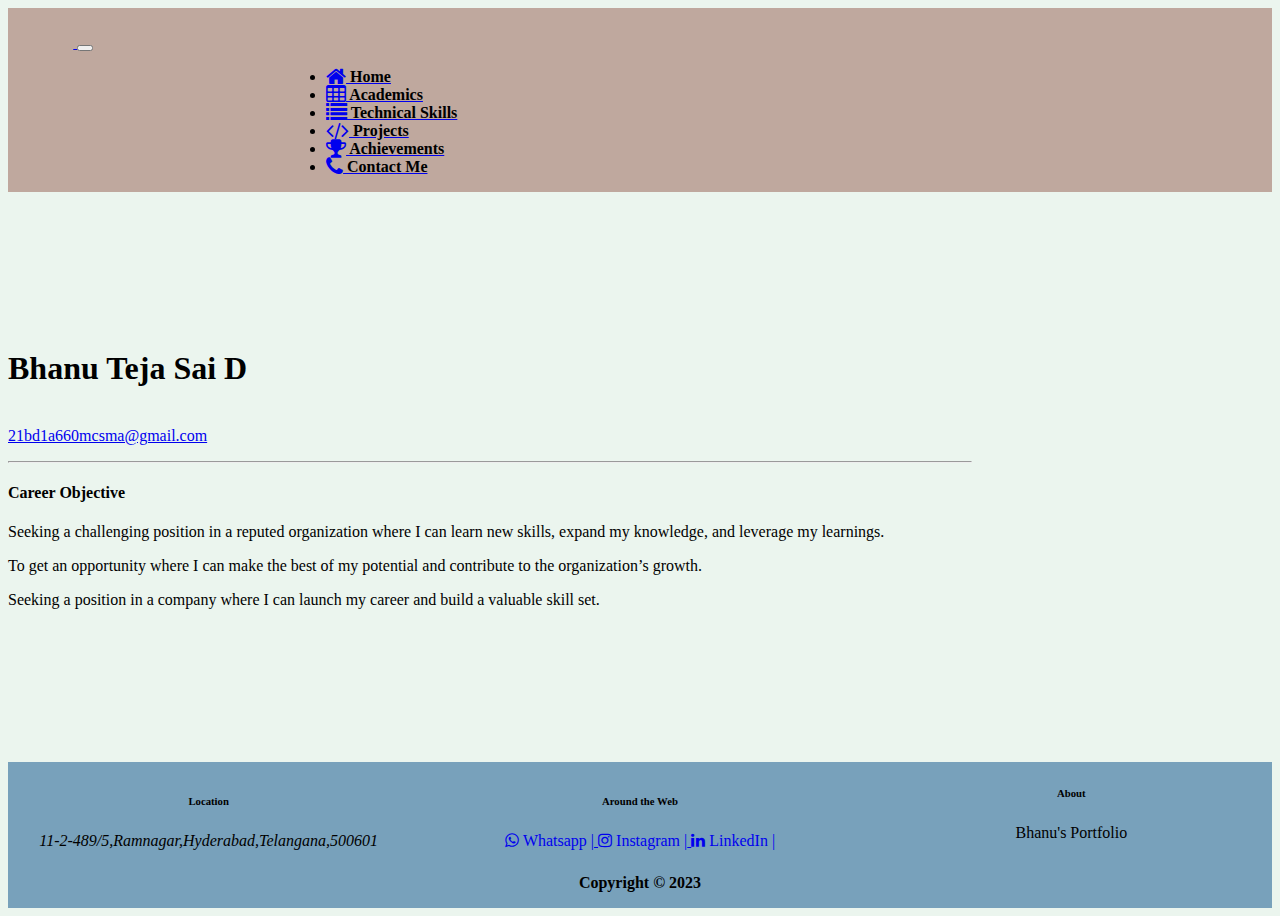
<file: index.html>
<!DOCTYPE html>
<html lang="en">
    <head>
        <meta charset="UTF-8">
        <meta name="viewport" content="width=device-width,initial-scale=1.0">
        <meta name="description" content="PortFolio">
        <meta name="keywords" content="HTML, CSS">
        <meta name="author" content="Rohith">
        <!--<meta http-equiv="refresh" content="30"> -->
        <title>Home Page</title>
        <link rel="stylesheet" href="index.css">
        <link rel="shortcut icon" href="favicon.ico">
        <link rel="stylesheet" href="https://cdnjs.cloudflare.com/ajax/libs/font-awesome/4.7.0/css/font-awesome.min.css">
        <link href="https://cdn.jsdelivr.net/npm/bootstrap@5.0.2/dist/css/bootstrap.min.css" rel="stylesheet" integrity="sha384-EVSTQN3/azprG1Anm3QDgpJLIm9Nao0Yz1ztcQTwFspd3yD65VohhpuuCOmLASjC" crossorigin="anonymous">
        <script src="https://cdn.jsdelivr.net/npm/bootstrap@5.0.2/dist/js/bootstrap.bundle.min.js" integrity="sha384-MrcW6ZMFYlzcLA8Nl+NtUVF0sA7MsXsP1UyJoMp4YLEuNSfAP+JcXn/tWtIaxVXM" crossorigin="anonymous"></script>
    </head>
    <body style="background-color:#ebf5ee">
        <nav class="navbar navbar-expand-lg navbar-light fixed-top" style="color:black;background-color: #bfa89e;">
            <div class="container-fluid" id="navbarlogo">
                <a class="navbar-brand" href="#">
                  <img src="logo.png" alt="Avatar Logo" style="width:40px;" class="rounded-pill"> 
                </a>
                <button class="navbar-toggler" type="button" data-bs-toggle="collapse" data-bs-target="#collapsibleNavbar">
                    <span class="navbar-toggler-icon"></span>
                </button>
                <div class="collapse navbar-collapse" id="collapsibleNavbar">
                    <ul class="navbar-nav nav-fill">
                    <li class="nav-item">
                        <a class="nav-link active" aria-current="page" href="#"><span class="fa fa-home fa-lg"></span><span class="navlink"> Home</span></a>
                    </li>
                    <li class="nav-item" id="item">
                        <a class="nav-link" href="academics.html"><span class="fa fa-table fa-lg"></span><span class="navlink"> Academics</span></a>
                    </li>
                    <li class="nav-item">
                        <a class="nav-link" href="tech.html"><span class="fa fa-list fa-lg"></span><span class="navlink"> Technical Skills</span></a>
                    </li>
                    <li class="nav-item">
                        <a class="nav-link" href="projects.html"><span class="fa fa-code fa-lg"></span><span class="navlink"> Projects</span></a>
                    </li>
                    <li class="nav-item">
                        <a class="nav-link" href="achievements.html"><span class="fa fa-trophy fa-lg"></span><span class="navlink"> Achievements</span></a>
                    </li>
                    <li class="nav-item">
                        <a class="nav-link" href="contact.html"><span class="fa fa-phone fa-lg"></span><span class="navlink"> Contact Me</span></a>
                    </li>
                    </ul>
                </div>
            </div>
        </nav>
        <div class="container p-5 my-5 mx-5" style="display: flex; flex-wrap: wrap; justify-content: space-between; align-items: center;flex: 1;">
            <div style="flex: 3;">
                <h1>Bhanu Teja Sai D</h1>
                <p><br>
                <a href="mailto:21bd1a660ucsma@gmail.com">21bd1a660mcsma@gmail.com</a></p>
                <hr>
                <h4>Career Objective</h4>
                <p>Seeking a challenging position in a reputed organization where I can learn new skills, expand my knowledge, and leverage my learnings.</p>
                <p>To get an opportunity where I can make the best of my potential and contribute to the organization’s growth.</p>
                <p>Seeking a position in a company where I can launch my career and build a valuable skill set.</p>
                
            </div>
            <div >
                <img src="144-1448519_account-boss-boy-businessman-man-manager-user-human-vector-icon-png-removebg.png" class="rounded-circle" alt="Author's photo" style="width: 300px; height: 300px;">
            </div>
        </div>
        <footer class="footer" style="background-color: #78a1bb">
            <div class="container p-2" style="display: flex; flex-wrap: wrap; justify-content: space-between; align-items: center;">
                <div style="flex: 1; max-width: calc(33.33% - 20px); box-sizing: border-box;text-align:center">
                    <h6>Location</h6>
                    <address>11-2-489/5,Ramnagar,Hyderabad,Telangana,500601</address>
                </div>
                <div style="flex: 1; max-width: calc(33.33% - 20px); box-sizing: border-box;text-align:center">
                    <h6>Around the Web</h6>
                    <a href="https://www.whatsapp.com" target="_blank" class="social-icon">
                        <i class="fa fa-whatsapp fa-1x"> Whatsapp  | </i>
                    </a>    
                    <a href="https://www.instagram.com" target="_blank" class="social-icon">
                        <i class="fa fa-instagram fa-1x"> Instagram  | </i>
                    </a>
                    <a href="https://www.linkedin.com" target="_blank" class="social-icon">
                        <i class="fa fa-linkedin fa-1x"> LinkedIn | </i>
                    </a>
                </div>
                <div style="flex: 1; max-width: calc(33.33% - 20px); box-sizing: border-box;text-align: center;">
                    <h6>About</h6>
                    <p>Bhanu's Portfolio</p>
                </div>
            </div>
            <div class="container" style="display: flex; flex-wrap: wrap; justify-content: space-between; align-items: center;text-align:center">
                <div style="flex: 1; box-sizing: border-box;text-align:center">
                    <p><strong>Copyright &copy 2023</strong></p>
                </div>
            </div>
        </footer>
    </body>
</html>
</file>
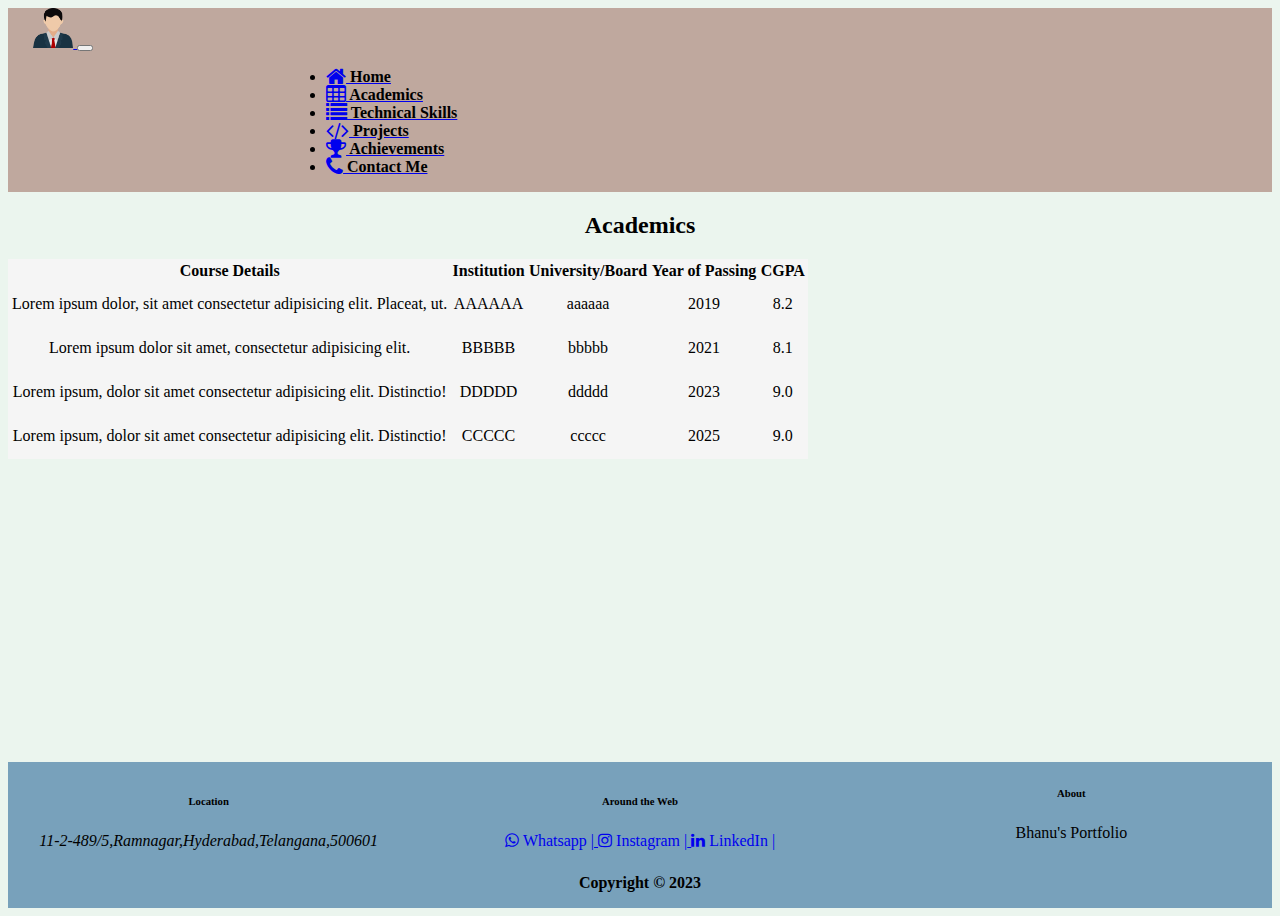
<file: academics.html>
<!DOCTYPE html>
<html lang="en">
    <head>
        <meta charset="UTF-8">
        <meta name="viewport" content="width=device-width,initial-scale=1.0">
        <meta name="description" content="PortFolio-Academics">
        <meta name="keywords" content="HTML, CSS">
        <meta name="author" content="Rohith">
        <!--<meta http-equiv="refresh" content="30"> -->
        <title>Academics Page</title>
        <link rel="stylesheet" href="academics.css">
        <link rel="shortcut icon" href="favicon.ico">
        <link rel="stylesheet" href="https://cdnjs.cloudflare.com/ajax/libs/font-awesome/4.7.0/css/font-awesome.min.css">
        <link href="https://cdn.jsdelivr.net/npm/bootstrap@5.0.2/dist/css/bootstrap.min.css" rel="stylesheet" integrity="sha384-EVSTQN3/azprG1Anm3QDgpJLIm9Nao0Yz1ztcQTwFspd3yD65VohhpuuCOmLASjC" crossorigin="anonymous">
        <script src="https://cdn.jsdelivr.net/npm/bootstrap@5.0.2/dist/js/bootstrap.bundle.min.js" integrity="sha384-MrcW6ZMFYlzcLA8Nl+NtUVF0sA7MsXsP1UyJoMp4YLEuNSfAP+JcXn/tWtIaxVXM" crossorigin="anonymous"></script>
    </head>
    <body style="background-color: #ebf5ee;">
        <nav class="navbar navbar-expand-lg navbar-light fixed-top" style="color:black;background-color: #bfa89e;">
            <div class="container-fluid" id="navbarlogo">
                <a class="navbar-brand" href="#">
                  <img src="logo.png" alt="Avatar Logo" style="width:40px;" class="rounded-pill"> 
                </a>
                <button class="navbar-toggler" type="button" data-bs-toggle="collapse" data-bs-target="#collapsibleNavbar">
                    <span class="navbar-toggler-icon"></span>
                </button>
                <div class="collapse navbar-collapse" id="collapsibleNavbar">
                    <ul class="navbar-nav nav-fill">
                    <li class="nav-item">
                        <a class="nav-link active" aria-current="page" href="index.html"><span class="fa fa-home fa-lg"></span><span class="navlink"> Home</span></a>
                    </li>
                    <li class="nav-item" id="item">
                        <a class="nav-link" href="academics.html"><span class="fa fa-table fa-lg"></span><span class="navlink"> Academics</span></a>
                    </li>
                    <li class="nav-item">
                        <a class="nav-link" href="tech.html"><span class="fa fa-list fa-lg"></span><span class="navlink"> Technical Skills</span></a>
                    </li>
                    <li class="nav-item">
                        <a class="nav-link" href="projects.html"><span class="fa fa-code fa-lg"></span><span class="navlink"> Projects</span></a>
                    </li>
                    <li class="nav-item">
                        <a class="nav-link" href="achievements.html"><span class="fa fa-trophy fa-lg"></span><span class="navlink"> Achievements</span></a>
                    </li>
                    <li class="nav-item">
                        <a class="nav-link" href="contact.html"><span class="fa fa-phone fa-lg"></span><span class="navlink"> Contact Me</span></a>
                    </li>
                    </ul>
                </div>
            </div>
        </nav>
        <div class="container p-5 my-5 mx-5 table-responsive" style="display: block; flex-wrap: wrap; justify-content: space-between; align-items: center;flex: 1;text-align:center">
            <h2>Academics</h2>
            <table class="table table-bordered table-striped" id="bh" style="background-color: whitesmoke;">
                <thead>
                  <tr>
                    <th>Course Details</th>
                    <th>Institution</th>
                    <th>University/Board</th>
                    <th>Year of Passing</th>
                    <th>CGPA</th>
                  </tr>
                </thead>
                <tbody>
                  <tr>
                    <td>Lorem ipsum dolor, sit amet consectetur adipisicing elit. Placeat, ut.</td>
                    <td>AAAAAA</td>
                    <td>aaaaaa</td>
                    <td>2019</td>
                    <td>8.2</td>
                  </tr>
                  <tr>
                    <td>Lorem ipsum dolor sit amet, consectetur adipisicing elit.</td>
                    <td>BBBBB</td>
                    <td>bbbbb</td>
                    <td>2021</td>
                    <td>8.1</td>
                  </tr>
                  <tr>
                    <td>Lorem ipsum, dolor sit amet consectetur adipisicing elit. Distinctio!</td>
                    <td>DDDDD</td>
                    <td>ddddd</td>
                    <td>2023</td>
                    <td>9.0</td>
                  </tr>
                  <tr>
                    <td>Lorem ipsum, dolor sit amet consectetur adipisicing elit. Distinctio!</td>
                    <td>CCCCC</td>
                    <td>ccccc</td>
                    <td>2025</td>
                    <td>9.0</td>
                  </tr>
                </tbody>
              </table>
        </div>
        <footer class="footer" style="background-color: #78a1bb">
            <div class="container p-2" style="display: flex; flex-wrap: wrap; justify-content: space-between; align-items: center;">
                <div style="flex: 1; max-width: calc(33.33% - 20px); box-sizing: border-box;text-align:center">
                    <h6>Location</h6>
                    <address>11-2-489/5,Ramnagar,Hyderabad,Telangana,500601</address>
                </div>
                <div style="flex: 1; max-width: calc(33.33% - 20px); box-sizing: border-box;text-align:center">
                    <h6>Around the Web</h6>
                    <a href="https://www.whatsapp.com" target="_blank" class="social-icon">
                        <i class="fa fa-whatsapp fa-1x"> Whatsapp  | </i>
                    </a>    
                    <a href="https://www.instagram.com" target="_blank" class="social-icon">
                        <i class="fa fa-instagram fa-1x"> Instagram  | </i>
                    </a>
                    <a href="https://www.linkedin.com" target="_blank" class="social-icon">
                        <i class="fa fa-linkedin fa-1x"> LinkedIn | </i>
                    </a>
                </div>
                <div style="flex: 1; max-width: calc(33.33% - 20px); box-sizing: border-box;text-align: center;">
                    <h6>About</h6>
                    <p>Bhanu's Portfolio</p>
                </div>
            </div>
            <div class="container" style="display: flex; flex-wrap: wrap; justify-content: space-between; align-items: center;text-align:center">
                <div style="flex: 1; box-sizing: border-box;text-align:center">
                    <p><strong>Copyright &copy 2023</strong></p>
                </div>
            </div>
        </footer>
    </body>
</html>
</file>
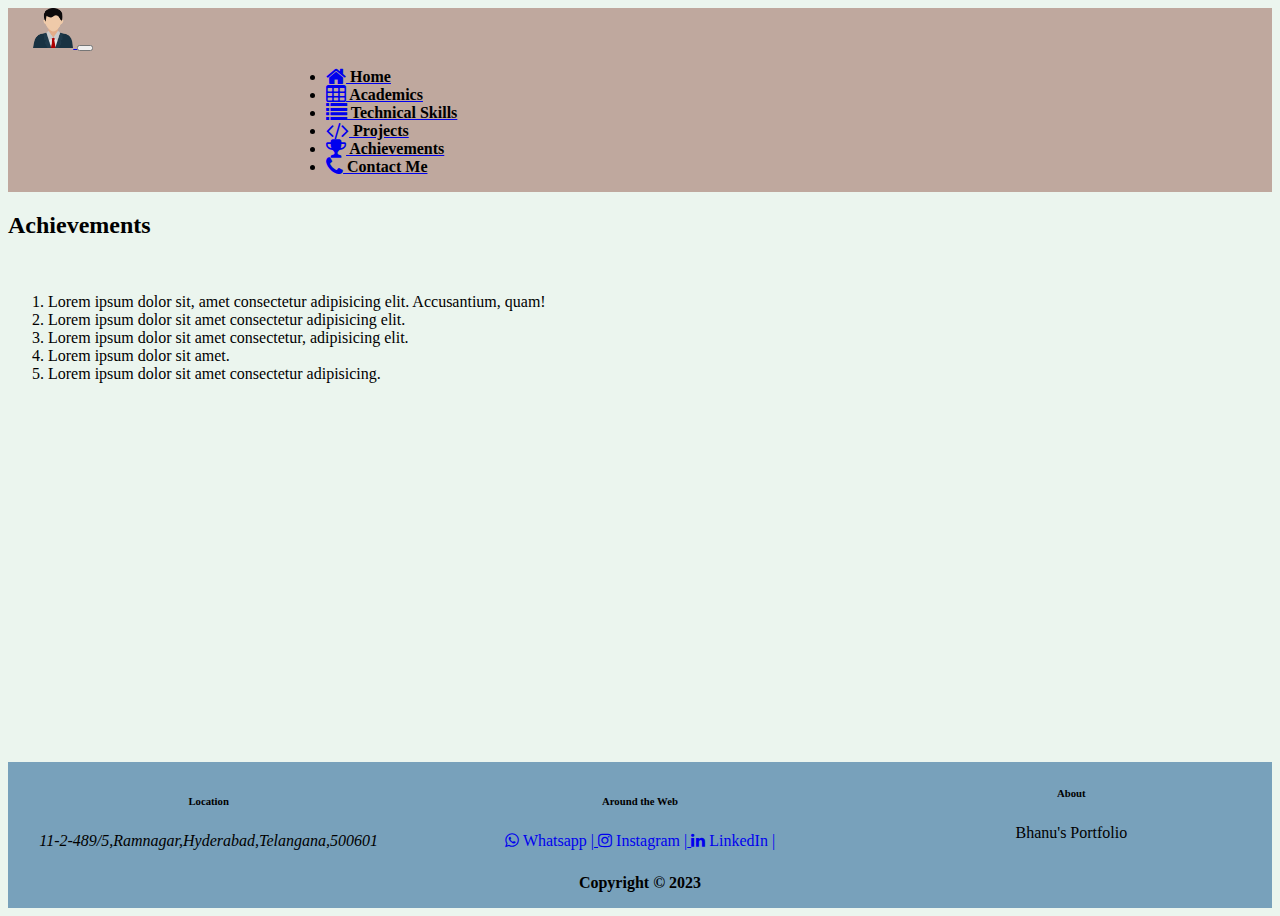
<file: achievements.html>
<!DOCTYPE html>
<html lang="en">
    <head>
        <meta charset="UTF-8">
        <meta name="viewport" content="width=device-width,initial-scale=1.0">
        <meta name="description" content="PortFolio-Achievements">
        <meta name="keywords" content="HTML, CSS">
        <meta name="author" content="Rohith">
        <!--<meta http-equiv="refresh" content="30"> -->
        <title>Achievements Page</title>
        <link rel="stylesheet" href="achievements.css">
        <link rel="shortcut icon" href="favicon.ico">
        <link rel="stylesheet" href="https://cdnjs.cloudflare.com/ajax/libs/font-awesome/4.7.0/css/font-awesome.min.css">
        <link href="https://cdn.jsdelivr.net/npm/bootstrap@5.0.2/dist/css/bootstrap.min.css" rel="stylesheet" integrity="sha384-EVSTQN3/azprG1Anm3QDgpJLIm9Nao0Yz1ztcQTwFspd3yD65VohhpuuCOmLASjC" crossorigin="anonymous">
        <script src="https://cdn.jsdelivr.net/npm/bootstrap@5.0.2/dist/js/bootstrap.bundle.min.js" integrity="sha384-MrcW6ZMFYlzcLA8Nl+NtUVF0sA7MsXsP1UyJoMp4YLEuNSfAP+JcXn/tWtIaxVXM" crossorigin="anonymous"></script>
    </head>
    <body style="background-color: #ebf5ee;">
        <nav class="navbar navbar-expand-lg navbar-light fixed-top" style="color:black;background-color: #bfa89e;">
            <div class="container-fluid" id="navbarlogo">
                <a class="navbar-brand" href="#">
                  <img src="logo.png" alt="Avatar Logo" style="width:40px;" class="rounded-pill"> 
                </a>
                <button class="navbar-toggler" type="button" data-bs-toggle="collapse" data-bs-target="#collapsibleNavbar">
                    <span class="navbar-toggler-icon"></span>
                </button>
                <div class="collapse navbar-collapse" id="collapsibleNavbar">
                    <ul class="navbar-nav nav-fill">
                    <li class="nav-item">
                        <a class="nav-link active" aria-current="page" href="index.html"><span class="fa fa-home fa-lg"></span><span class="navlink"> Home</span></a>
                    </li>
                    <li class="nav-item" id="item">
                        <a class="nav-link" href="academics.html"><span class="fa fa-table fa-lg"></span><span class="navlink"> Academics</span></a>
                    </li>
                    <li class="nav-item">
                        <a class="nav-link" href="tech.html"><span class="fa fa-list fa-lg"></span><span class="navlink"> Technical Skills</span></a>
                    </li>
                    <li class="nav-item">
                        <a class="nav-link" href="projects.html"><span class="fa fa-code fa-lg"></span><span class="navlink"> Projects</span></a>
                    </li>
                    <li class="nav-item">
                        <a class="nav-link" href="achievements.html"><span class="fa fa-trophy fa-lg"></span><span class="navlink"> Achievements</span></a>
                    </li>
                    <li class="nav-item">
                        <a class="nav-link" href="contact.html"><span class="fa fa-phone fa-lg"></span><span class="navlink"> Contact Me</span></a>
                    </li>
                    </ul>
                </div>
            </div>
        </nav>
        <div class="container p-5 my-5 mx-5 table-responsive" style="display: block; flex-wrap: wrap; justify-content: space-between; align-items: center;flex: 1;">
            <h2>Achievements</h2>
            <br>
            <ol class="list-group list-group-numbered">
                <li class="list-group-item">Lorem ipsum dolor sit, amet consectetur adipisicing elit. Accusantium, quam!</li>
                <li class="list-group-item">Lorem ipsum dolor sit amet consectetur adipisicing elit.</li>
                <li class="list-group-item">Lorem ipsum dolor sit amet consectetur, adipisicing elit.</li>
                <li class="list-group-item">Lorem ipsum dolor sit amet.</li>
                <li class="list-group-item">Lorem ipsum dolor sit amet consectetur adipisicing.</li>
            </ol>
        </div>
        <footer class="footer" style="background-color: #78a1bb">
            <div class="container p-2" style="display: flex; flex-wrap: wrap; justify-content: space-between; align-items: center;">
                <div style="flex: 1; max-width: calc(33.33% - 20px); box-sizing: border-box;text-align:center">
                    <h6>Location</h6>
                    <address>11-2-489/5,Ramnagar,Hyderabad,Telangana,500601</address>
                </div>
                <div style="flex: 1; max-width: calc(33.33% - 20px); box-sizing: border-box;text-align:center">
                    <h6>Around the Web</h6>
                    <a href="https://www.whatsapp.com" target="_blank" class="social-icon">
                        <i class="fa fa-whatsapp fa-1x"> Whatsapp  | </i>
                    </a>    
                    <a href="https://www.instagram.com" target="_blank" class="social-icon">
                        <i class="fa fa-instagram fa-1x"> Instagram  | </i>
                    </a>
                    <a href="https://www.linkedin.com" target="_blank" class="social-icon">
                        <i class="fa fa-linkedin fa-1x"> LinkedIn | </i>
                    </a>
                </div>
                <div style="flex: 1; max-width: calc(33.33% - 20px); box-sizing: border-box;text-align: center;">
                    <h6>About</h6>
                    <p>Bhanu's Portfolio</p>
                </div>
            </div>
            <div class="container" style="display: flex; flex-wrap: wrap; justify-content: space-between; align-items: center;text-align:center">
                <div style="flex: 1; box-sizing: border-box;text-align:center">
                    <p><strong>Copyright &copy 2023</strong></p>
                </div>
            </div>
        </footer>
    </body>
</html>
</file>
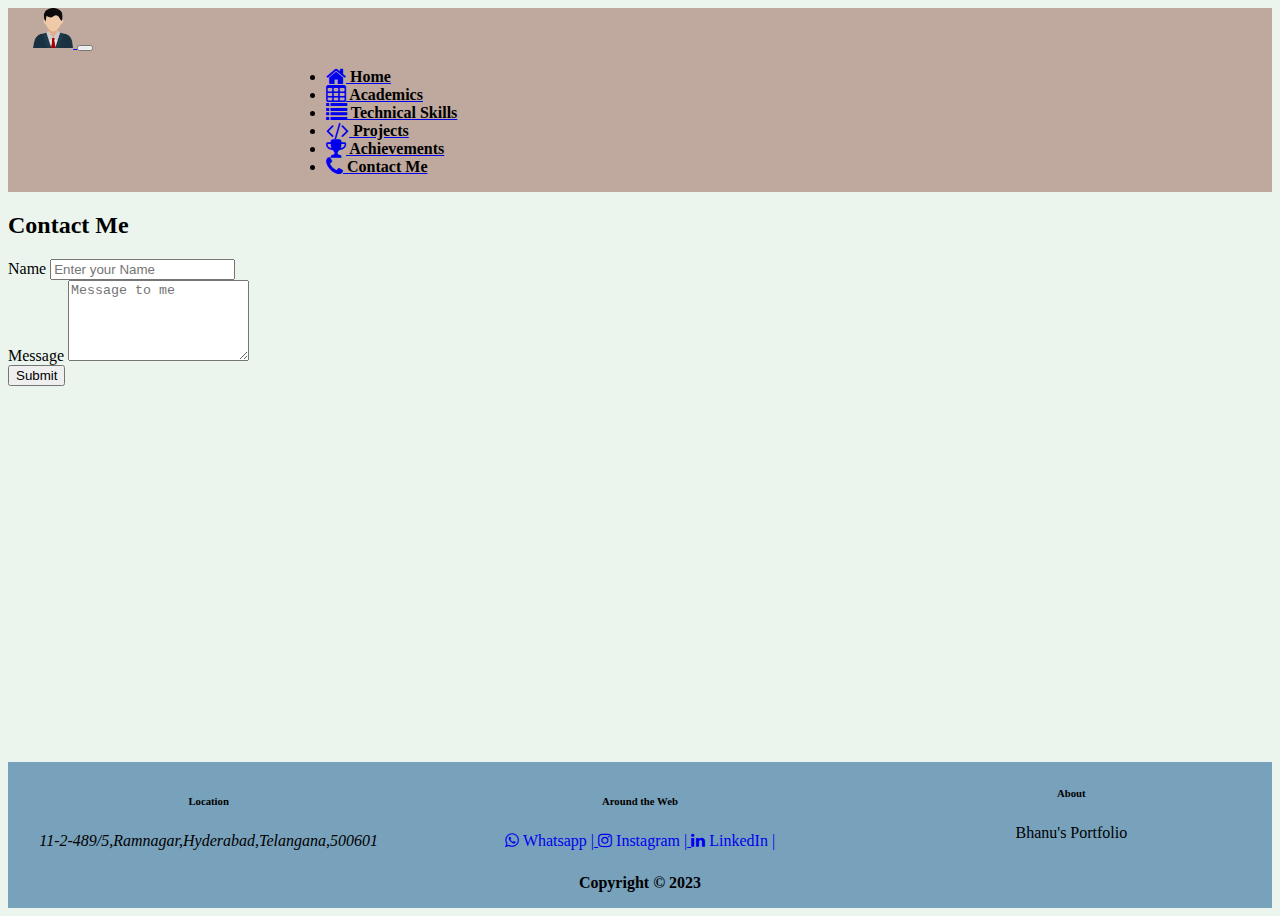
<file: contact.html>
<!DOCTYPE html>
<html lang="en">
    <head>
        <meta charset="UTF-8">
        <meta name="viewport" content="width=device-width,initial-scale=1.0">
        <meta name="description" content="PortFolio-Contact">
        <meta name="keywords" content="HTML, CSS">
        <meta name="author" content="Rohith">
        <!--<meta http-equiv="refresh" content="30"> -->
        <title>Contact Page</title>
        <link rel="stylesheet" href="contact.css">
        <link rel="shortcut icon" href="favicon.ico">
        <link rel="stylesheet" href="https://cdnjs.cloudflare.com/ajax/libs/font-awesome/4.7.0/css/font-awesome.min.css">
        <link href="https://cdn.jsdelivr.net/npm/bootstrap@5.0.2/dist/css/bootstrap.min.css" rel="stylesheet" integrity="sha384-EVSTQN3/azprG1Anm3QDgpJLIm9Nao0Yz1ztcQTwFspd3yD65VohhpuuCOmLASjC" crossorigin="anonymous">
        <script src="https://cdn.jsdelivr.net/npm/bootstrap@5.0.2/dist/js/bootstrap.bundle.min.js" integrity="sha384-MrcW6ZMFYlzcLA8Nl+NtUVF0sA7MsXsP1UyJoMp4YLEuNSfAP+JcXn/tWtIaxVXM" crossorigin="anonymous"></script>
    </head>
    <body style="background-color: #ebf5ee;">
        <nav class="navbar navbar-expand-lg navbar-light fixed-top" style="color:black;background-color: #bfa89e;">
            <div class="container-fluid" id="navbarlogo">
                <a class="navbar-brand" href="#">
                  <img src="logo.png" alt="Avatar Logo" style="width:40px;" class="rounded-pill"> 
                </a>
                <button class="navbar-toggler" type="button" data-bs-toggle="collapse" data-bs-target="#collapsibleNavbar">
                    <span class="navbar-toggler-icon"></span>
                </button>
                <div class="collapse navbar-collapse" id="collapsibleNavbar">
                    <ul class="navbar-nav nav-fill">
                    <li class="nav-item">
                        <a class="nav-link active" aria-current="page" href="index.html"><span class="fa fa-home fa-lg"></span><span class="navlink"> Home</span></a>
                    </li>
                    <li class="nav-item" id="item">
                        <a class="nav-link" href="academics.html"><span class="fa fa-table fa-lg"></span><span class="navlink"> Academics</span></a>
                    </li>
                    <li class="nav-item">
                        <a class="nav-link" href="tech.html"><span class="fa fa-list fa-lg"></span><span class="navlink"> Technical Skills</span></a>
                    </li>
                    <li class="nav-item">
                        <a class="nav-link" href="projects.html"><span class="fa fa-code fa-lg"></span><span class="navlink"> Projects</span></a>
                    </li>
                    <li class="nav-item">
                        <a class="nav-link" href="achievements.html"><span class="fa fa-trophy fa-lg"></span><span class="navlink"> Achievements</span></a>
                    </li>
                    <li class="nav-item">
                        <a class="nav-link" href="contact.html"><span class="fa fa-phone fa-lg"></span><span class="navlink"> Contact Me</span></a>
                    </li>
                    </ul>
                </div>
            </div>
        </nav>
        <div class="container p-5 my-5 mx-5 table-responsive" style="display: block; flex-wrap: wrap; justify-content: space-between; align-items: center;flex: 1;">
            <h2>Contact Me</h2>
            <form action="POST">
                <div>
                    <label for="name">Name</label>
                    <input type="text" id="name" class="form-control" placeholder="Enter your Name" name="name">
                </div>
                <div class="mb-3 mt-3">
                  <label for="msg">Message</label>
                  <textarea class="form-control" rows="5" id="msg" name="message" placeholder="Message to me"></textarea>
                </div>
                <button type="submit" class="btn btn-primary">Submit</button>
            </form>
            
        </div>
        <footer class="footer" style="background-color: #78a1bb">
            <div class="container p-2" style="display: flex; flex-wrap: wrap; justify-content: space-between; align-items: center;">
                <div style="flex: 1; max-width: calc(33.33% - 20px); box-sizing: border-box;text-align:center">
                    <h6>Location</h6>
                    <address>11-2-489/5,Ramnagar,Hyderabad,Telangana,500601</address>
                </div>
                <div style="flex: 1; max-width: calc(33.33% - 20px); box-sizing: border-box;text-align:center">
                    <h6>Around the Web</h6>
                    <a href="https://www.whatsapp.com" target="_blank" class="social-icon">
                        <i class="fa fa-whatsapp fa-1x"> Whatsapp  | </i>
                    </a>    
                    <a href="https://www.instagram.com" target="_blank" class="social-icon">
                        <i class="fa fa-instagram fa-1x"> Instagram  | </i>
                    </a>
                    <a href="https://www.linkedin.com" target="_blank" class="social-icon">
                        <i class="fa fa-linkedin fa-1x"> LinkedIn | </i>
                    </a>
                </div>
                <div style="flex: 1; max-width: calc(33.33% - 20px); box-sizing: border-box;text-align: center;">
                    <h6>About</h6>
                    <p>Bhanu's Portfolio</p>
                </div>
            </div>
            <div class="container" style="display: flex; flex-wrap: wrap; justify-content: space-between; align-items: center;text-align:center">
                <div style="flex: 1; box-sizing: border-box;text-align:center">
                    <p><strong>Copyright &copy 2023</strong></p>
                </div>
            </div>
        </footer>
    </body>
</html>
</file>
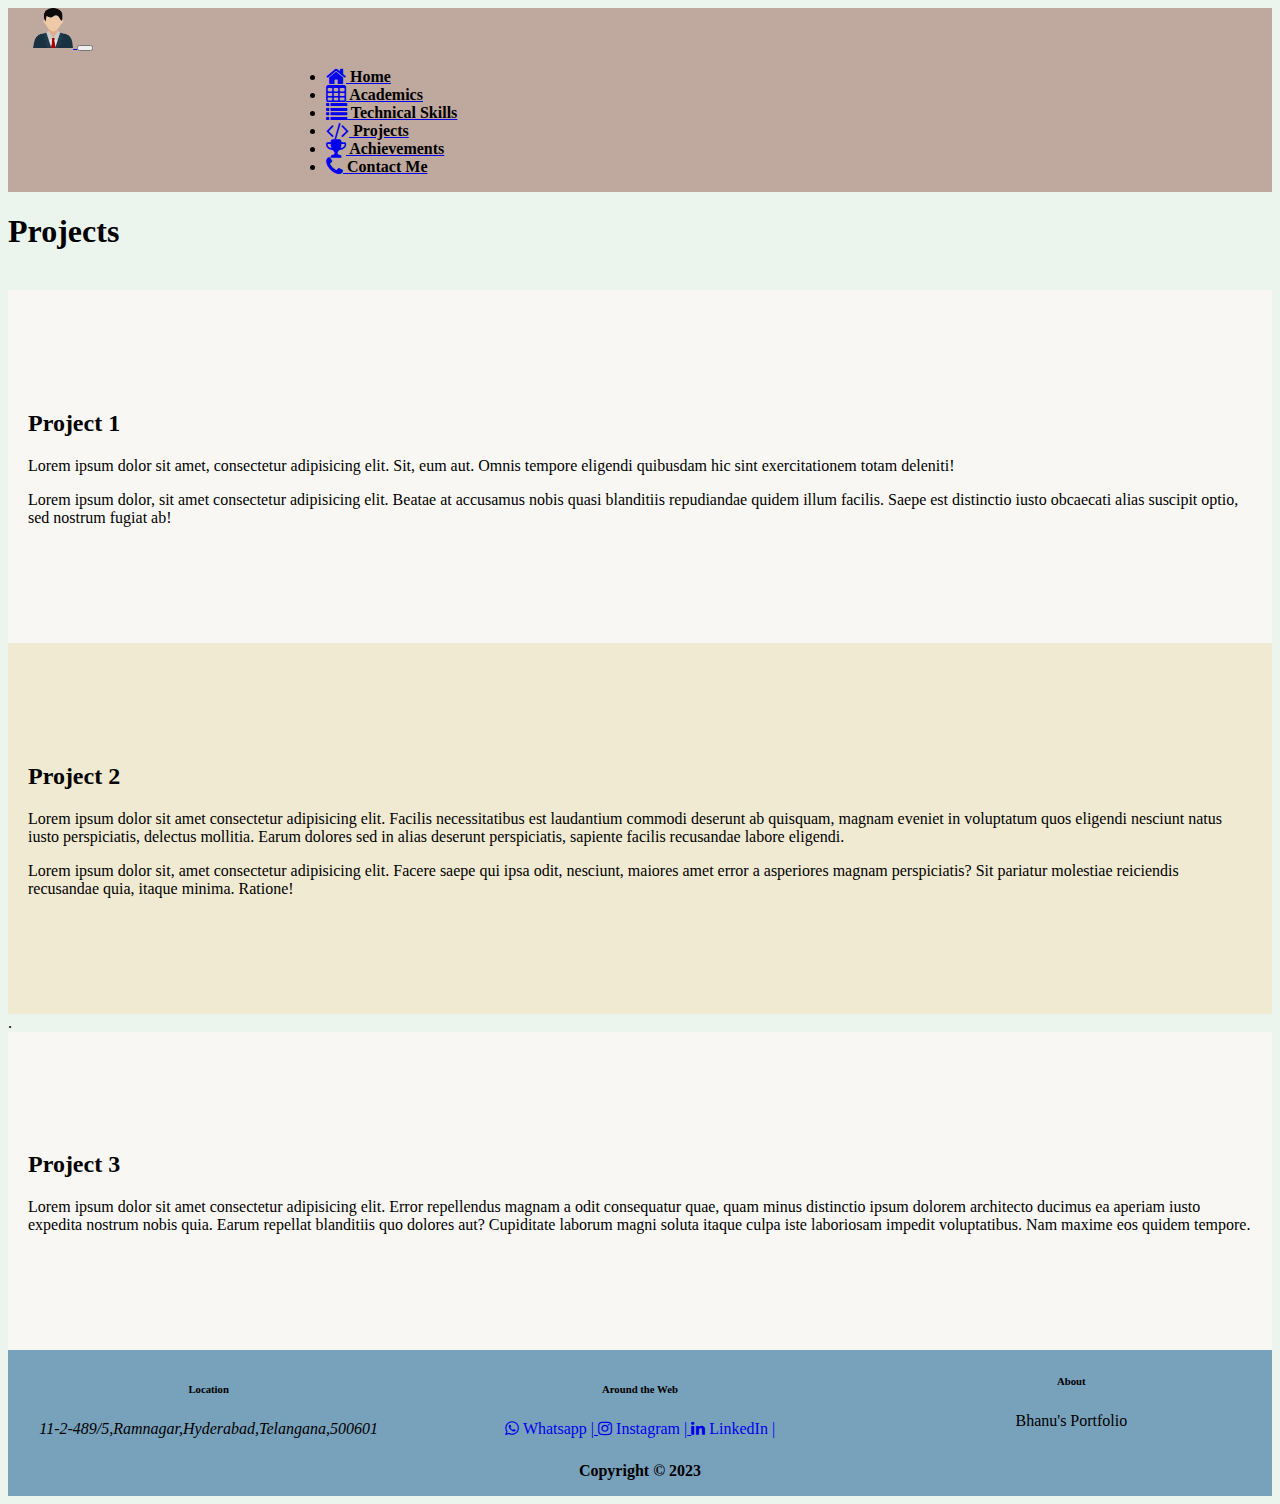
<file: projects.html>
<!DOCTYPE html>
<html lang="en">
    <head>
        <meta charset="UTF-8">
        <meta name="viewport" content="width=device-width,initial-scale=1.0">
        <meta name="description" content="PortFolio-Projects">
        <meta name="keywords" content="HTML, CSS">
        <meta name="author" content="Rohith">
        <!--<meta http-equiv="refresh" content="30"> -->
        <title>Projects Page</title>
        <link rel="stylesheet" href="projects.css">
        <link rel="shortcut icon" href="favicon.ico">
        <link rel="stylesheet" href="https://cdnjs.cloudflare.com/ajax/libs/font-awesome/4.7.0/css/font-awesome.min.css">
        <link href="https://cdn.jsdelivr.net/npm/bootstrap@5.0.2/dist/css/bootstrap.min.css" rel="stylesheet" integrity="sha384-EVSTQN3/azprG1Anm3QDgpJLIm9Nao0Yz1ztcQTwFspd3yD65VohhpuuCOmLASjC" crossorigin="anonymous">
        <script src="https://cdn.jsdelivr.net/npm/bootstrap@5.0.2/dist/js/bootstrap.bundle.min.js" integrity="sha384-MrcW6ZMFYlzcLA8Nl+NtUVF0sA7MsXsP1UyJoMp4YLEuNSfAP+JcXn/tWtIaxVXM" crossorigin="anonymous"></script>
    </head>
    <body style="background-color: #ebf5ee">
        <nav class="navbar navbar-expand-lg navbar-light sticky-top" style="color:black;background-color: #bfa89e;z-index:2;">
            <div class="container-fluid" id="navbarlogo">
                <a class="navbar-brand" href="#">
                  <img src="logo.png" alt="Avatar Logo" style="width:40px;" class="rounded-pill"> 
                </a>
                <button class="navbar-toggler" type="button" data-bs-toggle="collapse" data-bs-target="#collapsibleNavbar">
                    <span class="navbar-toggler-icon"></span>
                </button>
                <div class="collapse navbar-collapse" id="collapsibleNavbar">
                    <ul class="navbar-nav nav-fill">
                    <li class="nav-item">
                        <a class="nav-link active" aria-current="page" href="index.html"><span class="fa fa-home fa-lg"></span><span class="navlink"> Home</span></a>
                    </li>
                    <li class="nav-item" id="item">
                        <a class="nav-link" href="academics.html"><span class="fa fa-table fa-lg"></span><span class="navlink"> Academics</span></a>
                    </li>
                    <li class="nav-item">
                        <a class="nav-link" href="tech.html"><span class="fa fa-list fa-lg"></span><span class="navlink"> Technical Skills</span></a>
                    </li>
                    <li class="nav-item">
                        <a class="nav-link" href="projects.html"><span class="fa fa-code fa-lg"></span><span class="navlink"> Projects</span></a>
                    </li>
                    <li class="nav-item">
                        <a class="nav-link" href="achievements.html"><span class="fa fa-trophy fa-lg"></span><span class="navlink"> Achievements</span></a>
                    </li>
                    <li class="nav-item">
                        <a class="nav-link" href="contact.html"><span class="fa fa-phone fa-lg"></span><span class="navlink"> Contact Me</span></a>
                    </li>
                    </ul>
                </div>
            </div>
        </nav>
        <div class="container p-5 my-5 mx-5 table-responsive" tyle="display: block; flex-wrap: wrap; justify-content: space-between; align-items: center;flex: 1;text-align:center">
            <h1>Projects</h1>
            <br>
            <div id="scrolldiv" data-bs-spy="scroll" data-bs-target=".navbar" data-bs-offset="50">
                <div id="pro1" class="container-fluid text-dark" style="padding:100px 20px; background-color:#f9f7f3;">
                  <h2>Project 1</h2>
                  <p>Lorem ipsum dolor sit amet, consectetur adipisicing elit. Sit, eum aut. Omnis tempore eligendi quibusdam hic sint exercitationem totam deleniti!</p>
                  <p>Lorem ipsum dolor, sit amet consectetur adipisicing elit. Beatae at accusamus nobis quasi blanditiis repudiandae quidem illum facilis. Saepe est distinctio iusto obcaecati alias suscipit optio, sed nostrum fugiat ab!</p>
                </div>
                <div id="pro2" class="container-fluid text-dark" style="padding:100px 20px;background-color:#f0ead2;">
                  <h2>Project 2</h2>
                  <p>Lorem ipsum dolor sit amet consectetur adipisicing elit. Facilis necessitatibus est laudantium commodi deserunt ab quisquam, magnam eveniet in voluptatum quos eligendi nesciunt natus iusto perspiciatis, delectus mollitia. Earum dolores sed in alias deserunt perspiciatis, sapiente facilis recusandae labore eligendi.</p>
                  <p>Lorem ipsum dolor sit, amet consectetur adipisicing elit. Facere saepe qui ipsa odit, nesciunt, maiores amet error a asperiores magnam perspiciatis? Sit pariatur molestiae reiciendis recusandae quia, itaque minima. Ratione!</p>
                </div>.
                <div id="pro3" class="container-fluid text-dark" style="padding:100px 20px;background-color:#f9f7f3;">
                  <h2>Project 3</h2>
                  <p>Lorem ipsum dolor sit amet consectetur adipisicing elit. Error repellendus magnam a odit consequatur quae, quam minus distinctio ipsum dolorem architecto ducimus ea aperiam iusto expedita nostrum nobis quia. Earum repellat blanditiis quo dolores aut? Cupiditate laborum magni soluta itaque culpa iste laboriosam impedit voluptatibus. Nam maxime eos quidem tempore.</p>
                </div>
            </div>
        </div>
        <footer class="footer" style="background-color: #78a1bb">
            <div class="container p-2" style="display: flex; flex-wrap: wrap; justify-content: space-between; align-items: center;">
                <div style="flex: 1; max-width: calc(33.33% - 20px); box-sizing: border-box;text-align:center">
                    <h6>Location</h6>
                    <address>11-2-489/5,Ramnagar,Hyderabad,Telangana,500601</address>
                </div>
                <div style="flex: 1; max-width: calc(33.33% - 20px); box-sizing: border-box;text-align:center">
                    <h6>Around the Web</h6>
                    <a href="https://www.whatsapp.com" target="_blank" class="social-icon">
                        <i class="fa fa-whatsapp fa-1x"> Whatsapp  | </i>
                    </a>    
                    <a href="https://www.instagram.com" target="_blank" class="social-icon">
                        <i class="fa fa-instagram fa-1x"> Instagram  | </i>
                    </a>
                    <a href="https://www.linkedin.com" target="_blank" class="social-icon">
                        <i class="fa fa-linkedin fa-1x"> LinkedIn | </i>
                    </a>
                </div>
                <div style="flex: 1; max-width: calc(33.33% - 20px); box-sizing: border-box;text-align: center;">
                    <h6>About</h6>
                    <p>Bhanu's Portfolio</p>
                </div>
            </div>
            <div class="container" style="display: flex; flex-wrap: wrap; justify-content: space-between; align-items: center;text-align:center">
                <div style="flex: 1; box-sizing: border-box;text-align:center">
                    <p><strong>Copyright &copy 2023</strong></p>
                </div>
            </div>
        </footer>
    </body>
</html>
</file>
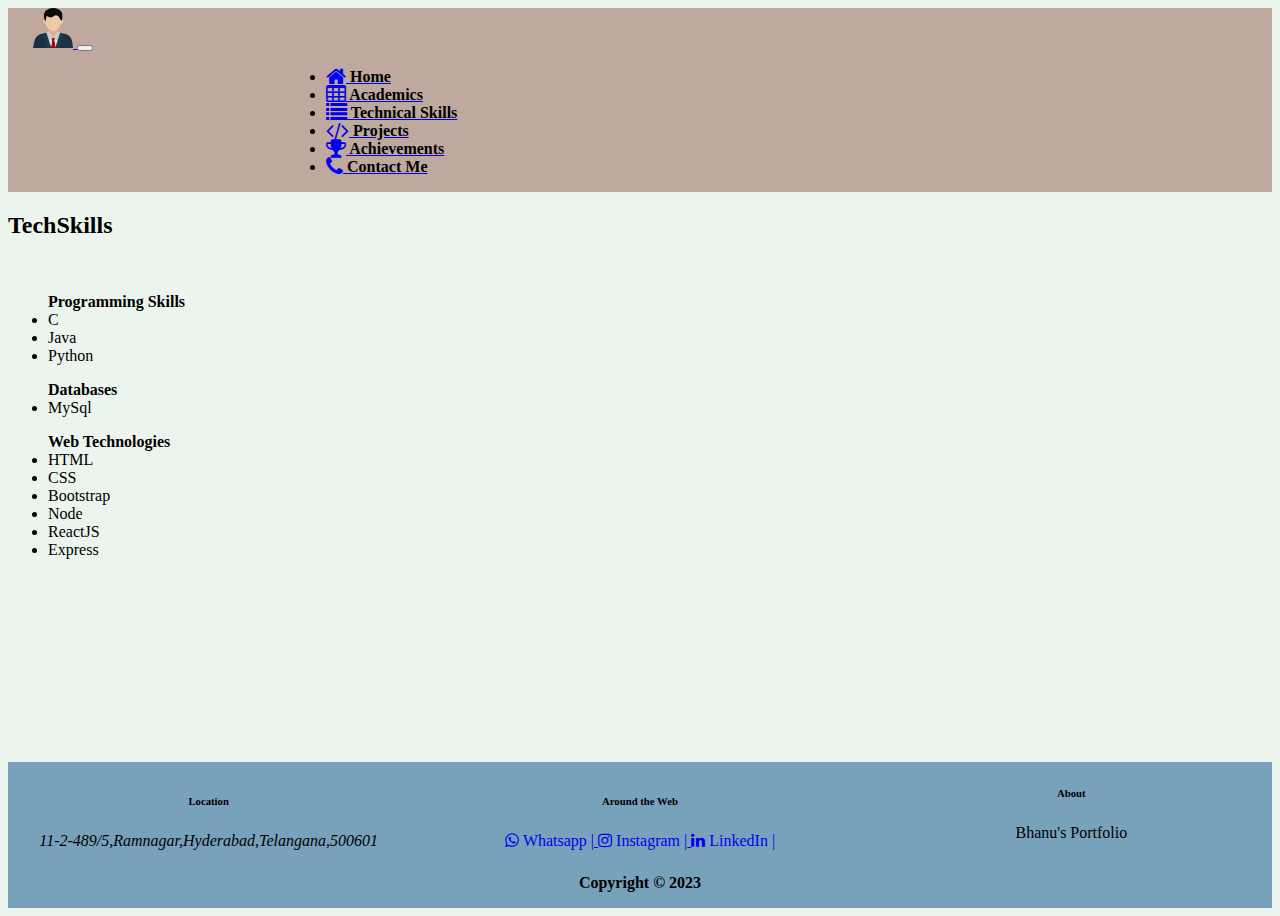
<file: tech.html>
<!DOCTYPE html>
<html lang="en">
    <head>
        <meta charset="UTF-8">
        <meta name="viewport" content="width=device-width,initial-scale=1.0">
        <meta name="description" content="PortFolio-Technical">
        <meta name="keywords" content="HTML, CSS">
        <meta name="author" content="Rohith">
        <!--<meta http-equiv="refresh" content="30"> -->
        <title>Technical Page</title>
        <link rel="stylesheet" href="tech.css">
        <link rel="shortcut icon" href="favicon.ico">
        <link rel="stylesheet" href="https://cdnjs.cloudflare.com/ajax/libs/font-awesome/4.7.0/css/font-awesome.min.css">
        <link href="https://cdn.jsdelivr.net/npm/bootstrap@5.0.2/dist/css/bootstrap.min.css" rel="stylesheet" integrity="sha384-EVSTQN3/azprG1Anm3QDgpJLIm9Nao0Yz1ztcQTwFspd3yD65VohhpuuCOmLASjC" crossorigin="anonymous">
        <script src="https://cdn.jsdelivr.net/npm/bootstrap@5.0.2/dist/js/bootstrap.bundle.min.js" integrity="sha384-MrcW6ZMFYlzcLA8Nl+NtUVF0sA7MsXsP1UyJoMp4YLEuNSfAP+JcXn/tWtIaxVXM" crossorigin="anonymous"></script>
    </head>
    <body style="background-color: #ebf5ee">
        <nav class="navbar navbar-expand-lg navbar-light fixed-top" style="color:black;background-color: #bfa89e">
            <div class="container-fluid" id="navbarlogo">
                <a class="navbar-brand" href="#">
                  <img src="logo.png" alt="Avatar Logo" style="width:40px;" class="rounded-pill"> 
                </a>
                <button class="navbar-toggler" type="button" data-bs-toggle="collapse" data-bs-target="#collapsibleNavbar">
                    <span class="navbar-toggler-icon"></span>
                </button>
                <div class="collapse navbar-collapse" id="collapsibleNavbar">
                    <ul class="navbar-nav nav-fill">
                    <li class="nav-item">
                        <a class="nav-link active" aria-current="page" href="index.html"><span class="fa fa-home fa-lg"></span><span class="navlink"> Home</span></a>
                    </li>
                    <li class="nav-item" id="item">
                        <a class="nav-link" href="academics.html"><span class="fa fa-table fa-lg"></span><span class="navlink"> Academics</span></a>
                    </li>
                    <li class="nav-item">
                        <a class="nav-link" href="tech.html"><span class="fa fa-list fa-lg"></span><span class="navlink"> Technical Skills</span></a>
                    </li>
                    <li class="nav-item">
                        <a class="nav-link" href="projects.html"><span class="fa fa-code fa-lg"></span><span class="navlink"> Projects</span></a>
                    </li>
                    <li class="nav-item">
                        <a class="nav-link" href="achievements.html"><span class="fa fa-trophy fa-lg"></span><span class="navlink"> Achievements</span></a>
                    </li>
                    <li class="nav-item">
                        <a class="nav-link" href="contact.html"><span class="fa fa-phone fa-lg"></span><span class="navlink"> Contact Me</span></a>
                    </li>
                    </ul>
                </div>
            </div>
        </nav>
        <div class="container p-5 my-5 mx-5 table-responsive" style="display: block; flex-wrap: wrap; justify-content: space-between; align-items: center;flex: 1;">
            <h2>TechSkills</h2>
            <br>
            <ul><Strong>Programming Skills</Strong>
                <li>C</li>
                <LI>Java</LI>
                <li>Python</li>
            </ul>
            <ul><strong>Databases</strong>
                <li>MySql</li>
            </ul>
            <ul><strong>Web Technologies</strong>
                <li>HTML</li>
                <li>CSS</li>
                <li>Bootstrap</li>
                <li>Node</li>
                <li>ReactJS</li>
                <li>Express</li>
            </ul>
        </div>
        <footer class="footer" style="background-color: #78a1bb">
            <div class="container p-2" style="display: flex; flex-wrap: wrap; justify-content: space-between; align-items: center;">
                <div style="flex: 1; max-width: calc(33.33% - 20px); box-sizing: border-box;text-align:center">
                    <h6>Location</h6>
                    <address>11-2-489/5,Ramnagar,Hyderabad,Telangana,500601</address>
                </div>
                <div style="flex: 1; max-width: calc(33.33% - 20px); box-sizing: border-box;text-align:center">
                    <h6>Around the Web</h6>
                    <a href="https://www.whatsapp.com" target="_blank" class="social-icon">
                        <i class="fa fa-whatsapp fa-1x"> Whatsapp  | </i>
                    </a>    
                    <a href="https://www.instagram.com" target="_blank" class="social-icon">
                        <i class="fa fa-instagram fa-1x"> Instagram  | </i>
                    </a>
                    <a href="https://www.linkedin.com" target="_blank" class="social-icon">
                        <i class="fa fa-linkedin fa-1x"> LinkedIn | </i>
                    </a>
                </div>
                <div style="flex: 1; max-width: calc(33.33% - 20px); box-sizing: border-box;text-align: center;">
                    <h6>About</h6>
                    <p>Bhanu's Portfolio</p>
                </div>
            </div>
            <div class="container" style="display: flex; flex-wrap: wrap; justify-content: space-between; align-items: center;text-align:center">
                <div style="flex: 1; box-sizing: border-box;text-align:center">
                    <p><strong>Copyright &copy 2023</strong></p>
                </div>
            </div>
        </footer>
    </body>
</html>
</file>
<file: index.css>
#navbarlogo{
    position: relative;
    left:2%;
}
body{
    background-color: #edf6f9;
    min-height: 100vh;
    display: flex;
    flex-direction: column;
}
#collapsibleNavbar{
    position : relative;
    left:20%;
    right:20%;
}
.navlink{
    color:black;
    font-weight: 600;
}
.navlink:hover{
    color:blue;
}
@media (max-width: 768px) {
    .container {
        flex-direction: column;
        align-items: center;
    }
}
img{
    position: relative;
    left: 100%;
}
</file>
<file: academics.css>
#navbarlogo{
    position: relative;
    left:2%;
}
body{
    background-color: khaki;
    min-height: 100vh;
    display: flex;
    flex-direction: column;
}
#collapsibleNavbar{
    position : relative;
    left:20%;
    right:20%;
}
.navlink{
    color:black;
    font-weight: 600;
}
.navlink:hover{
    color:blue;
}
@media (max-width: 768px) {
    .container {
        flex-direction: column;
        align-items: center;
    }
}
#bh{
    height: 200px;
    width: 800px;
}
</file>
<file: achievements.css>
#navbarlogo{
    position: relative;
    left:2%;
}
body{
    background-color: khaki;
    min-height: 100vh;
    display: flex;
    flex-direction: column;
}
#collapsibleNavbar{
    position : relative;
    left:20%;
    right:20%;
}
.navlink{
    color:black;
    font-weight: 600;
}
.navlink:hover{
    color:blue;
}
@media (max-width: 768px) {
    .container {
        flex-direction: column;
        align-items: center;
    }
}
/*ul {
    display: block;
    list-style-type: disc;
    margin-top: 1em;
    margin-bottom: 1 em;
    margin-left: 0;
    margin-right: 0;
    padding-left: 40px;
  }*/
</file>
<file: contact.css>
#navbarlogo{
    position: relative;
    left:2%;
}
body{
    background-color: khaki;
    min-height: 100vh;
    display: flex;
    flex-direction: column;
}
#collapsibleNavbar{
    position : relative;
    left:20%;
    right:20%;
}
.navlink{
    color:black;
    font-weight: 600;
}
.navlink:hover{
    color:blue;
}
@media (max-width: 768px) {
    .container {
        flex-direction: column;
        align-items: center;
    }
}
</file>
<file: projects.css>
#navbarlogo{
    position: relative;
    left:2%;
}
body{
    background-color: khaki;
    min-height: 100vh;
    display: flex;
    flex-direction: column;
}
#collapsibleNavbar{
    position : relative;
    left:20%;
    right:20%;
}
.navlink{
    color:black;
    font-weight: 600;
}
.navlink:hover{
    color:blue;
}
@media (max-width: 768px) {
    .container {
        flex-direction: column;
        align-items: center;
    }
}
/*#scrolldiv{
    position: relative; 
} */
</file>
<file: tech.css>
#navbarlogo{
    position: relative;
    left:2%;
}
body{
    background-color: khaki;
    min-height: 100vh;
    display: flex;
    flex-direction: column;
}
#collapsibleNavbar{
    position : relative;
    left:20%;
    right:20%;
}
.navlink{
    color:black;
    font-weight: 600;
}
.navlink:hover{
    color:blue;
}
@media (max-width: 768px) {
    .container {
        flex-direction: column;
        align-items: center;
    }
}
ul {
    display: block;
    list-style-type: disc;
    margin-top: 1em;
    margin-bottom: 1 em;
    margin-left: 0;
    margin-right: 0;
    padding-left: 40px;
  }
</file>
